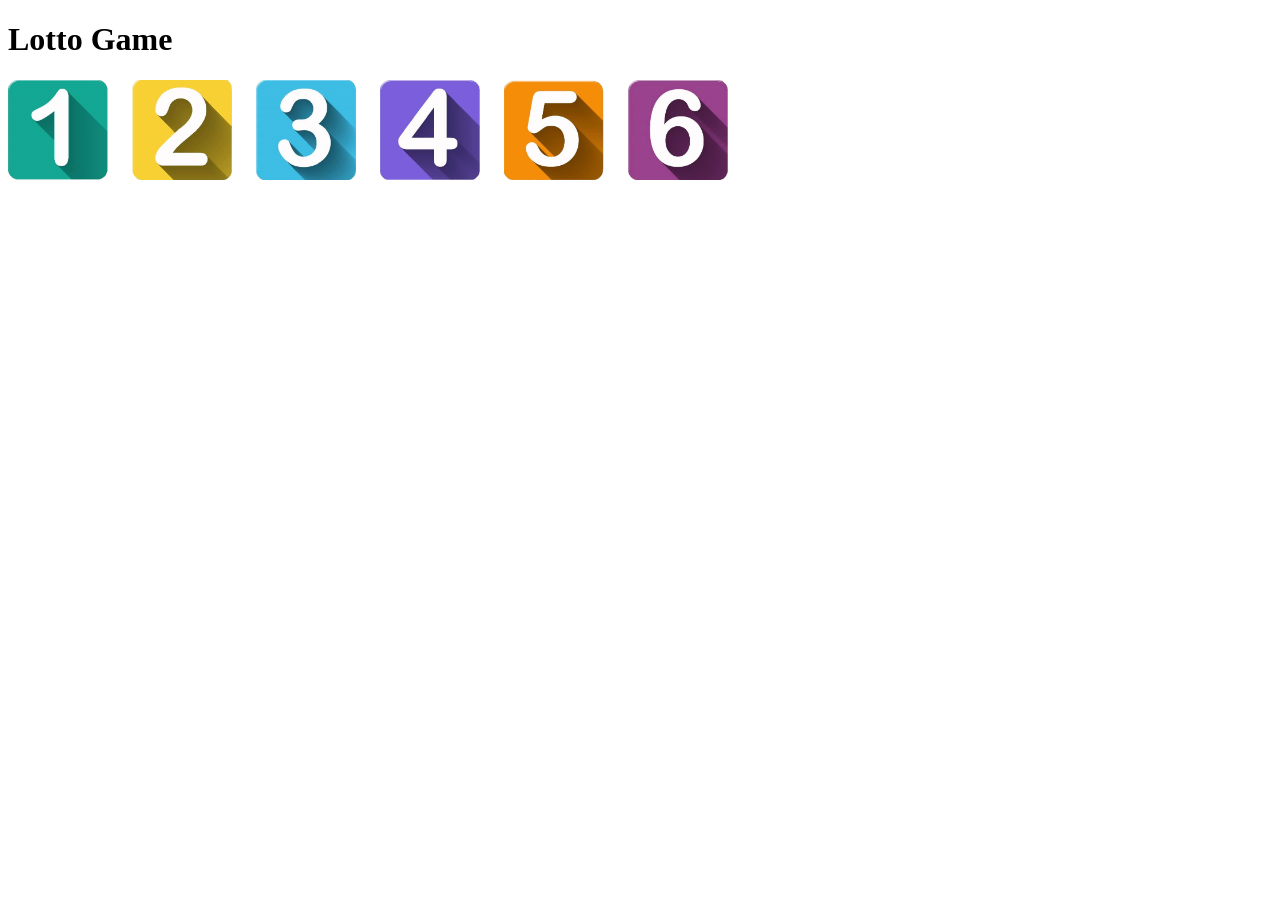
<file: src/main/webapp/resources/lottoForm.html>
<!DOCTYPE html>
<html>
<head>
<meta charset="UTF-8">
<title>Insert title here</title>
<style>
div{
display: inline-block;
width:120px;
height: 120px;
} 
img{
	width:100px;
	height: 100px;
}
.shadow img {
	transition: .5s ease;
}
 
.shadow img:hover{
box-shadow:
	1px 1px #d9d9d9,
	2px 2px #d9d9d9,
	3px 3px #d9d9d9,
	4px 4px #d9d9d9,
	5px 5px #d9d9d9,
	6px 6px #d9d9d9;
	-webkit-transform: translateX(-3px);
	transform: translateX(-3px);
	transition: .5s ease;
}
</style>
</head>
<body>
<h1>Lotto Game</h1> 
<div><a href="../service/myLotto.do?userLottoNum=1" class ="shadow"><img src="lotto/1.png" alt="1"></a></div>
<div><a href="../service/myLotto.do?userLottoNum=2" class ="shadow"><img src="lotto/2.png" alt="2"></a></div>
<div><a href="../service/myLotto.do?userLottoNum=3" class ="shadow"><img src="lotto/3.png" alt="3"></a></div>
<div><a href="../service/myLotto.do?userLottoNum=4" class ="shadow"><img src="lotto/4.png" alt="4"></a></div>
<div><a href="../service/myLotto.do?userLottoNum=5" class ="shadow"><img src="lotto/5.png" alt="5"></a></div>
<div><a href="../service/myLotto.do?userLottoNum=6" class ="shadow"><img src="lotto/6.png" alt="6"></a></div>
</body>
</html>

</html>
</file>
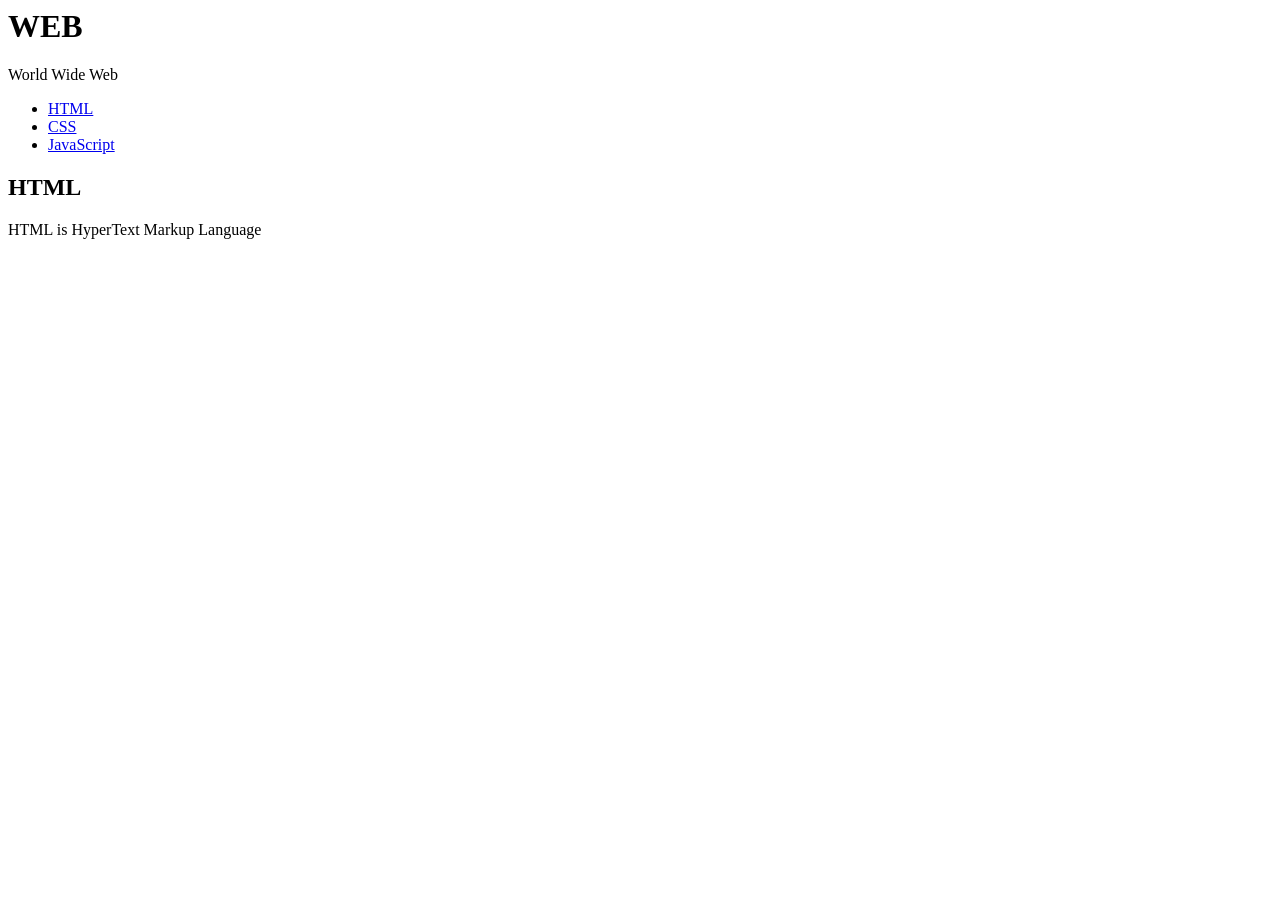
<file: src/main/webapp/resources/react_build/design.html>
<html>
<body>
    <header>
        <h1>WEB</h1>
        World Wide Web
    </header>
    <nav>
        <ul>
            <li><a href="1.html">HTML</a></li>
            <li><a href="2.html">CSS</a></li>
            <li><a href="3.html">JavaScript</a></li>
        </ul>
    </nav>
    <article>
        <h2>HTML</h2>
        HTML is HyperText Markup Language
    </article>
</body>
</html>
</file>
